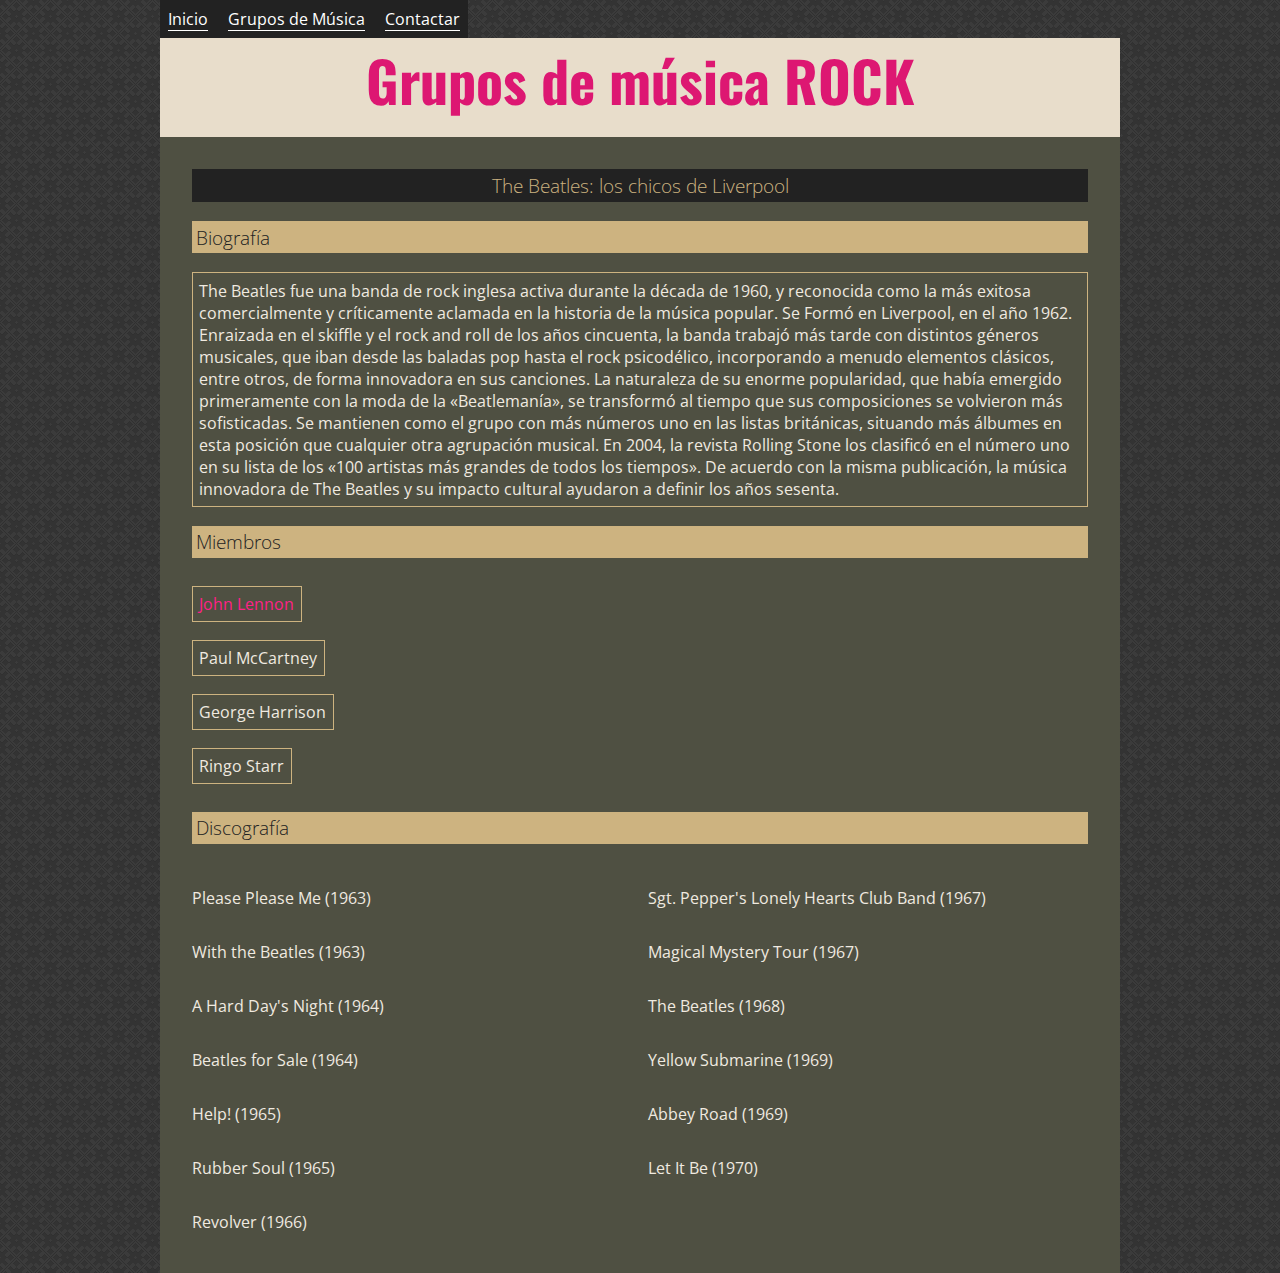
<file: beatles.html>
<!DOCTYPE html>
<html lang="es">
<head>
    <meta charset="UTF-8">
    <meta name="viewport" content="width=device-width, initial-scale=1">
    <title>Lista completa | Grupos de música rock y pop</title>
    <link rel="stylesheet" href="css/normalize.css">
    <link rel="stylesheet" href="css/estilos.css">
    <link href='http://fonts.googleapis.com/css?family=Oswald' rel='stylesheet' type='text/css'>
    <link href='http://fonts.googleapis.com/css?family=Open+Sans:300' rel='stylesheet' type='text/css'>
</head>

<body>
    <div class="contenedor">
        <header>
            <nav>
                <ul>
                    <li><a href="index.html">Inicio</a>
                    </li>
                    <li><a href="grupos-musica.html">Grupos de Música</a>
                    </li>
                    <li><a href="contactar.html">Contactar</a>
                    </li>
                </ul>
                <h1>Grupos de música ROCK</h1>
            </nav>
        </header>
    
    <section>
 
   
    <h2 class="texto_centrado">The Beatles: los chicos de Liverpool</h2>

    

<h3 class="rojo">Biografía</h3>

<p>The Beatles fue una banda de rock inglesa activa durante la década de 1960, y reconocida como la más exitosa comercialmente y críticamente aclamada en la historia de la música popular. Se Formó en Liverpool, en el año 1962. Enraizada en el skiffle y el rock and roll de los años cincuenta, la banda trabajó más tarde con distintos géneros musicales, que iban desde las baladas pop hasta el rock psicodélico, incorporando a menudo elementos clásicos, entre otros, de forma innovadora en sus canciones. La naturaleza de su enorme popularidad, que había emergido primeramente con la moda de la «Beatlemanía», se transformó al tiempo que sus composiciones se volvieron más sofisticadas.
    Se mantienen como el grupo con más números uno en las listas británicas, situando más álbumes en esta posición que cualquier otra agrupación musical. En 2004, la revista Rolling Stone los clasificó en el número uno en su lista de los «100 artistas más grandes de todos los tiempos». De acuerdo con la misma publicación, la música innovadora de The Beatles y su impacto cultural ayudaron a definir los años sesenta.</p>

<h3>Miembros</h3>

<ul class="lista-imagenes">
    <li><span><a href="http://www.thebeatles.com/">John Lennon</a></span></li>
    <li><span>Paul McCartney</span></li>
    <li><span>George Harrison</span></li>
    <li><span>Ringo Starr</span></li>
</ul>

<h3>Discografía</h3>

<ul class="columnas">
    <li>Please Please Me (1963)</li>
    <li>With the Beatles (1963)</li>
    <li>A Hard Day's Night (1964)</li>
    <li>Beatles for Sale (1964)</li>
    <li>Help! (1965)</li>
    <li>Rubber Soul (1965)</li>
    <li>Revolver (1966)</li>
    <li>Sgt. Pepper's Lonely Hearts Club Band (1967)</li>
    <li>Magical Mystery Tour (1967)</li>
    <li>The Beatles (1968)</li>
    <li>Yellow Submarine (1969)</li>
    <li>Abbey Road (1969)</li>
    <li>Let It Be (1970)</li>
</ul>

    
    
    
</body>
</html>
</file>
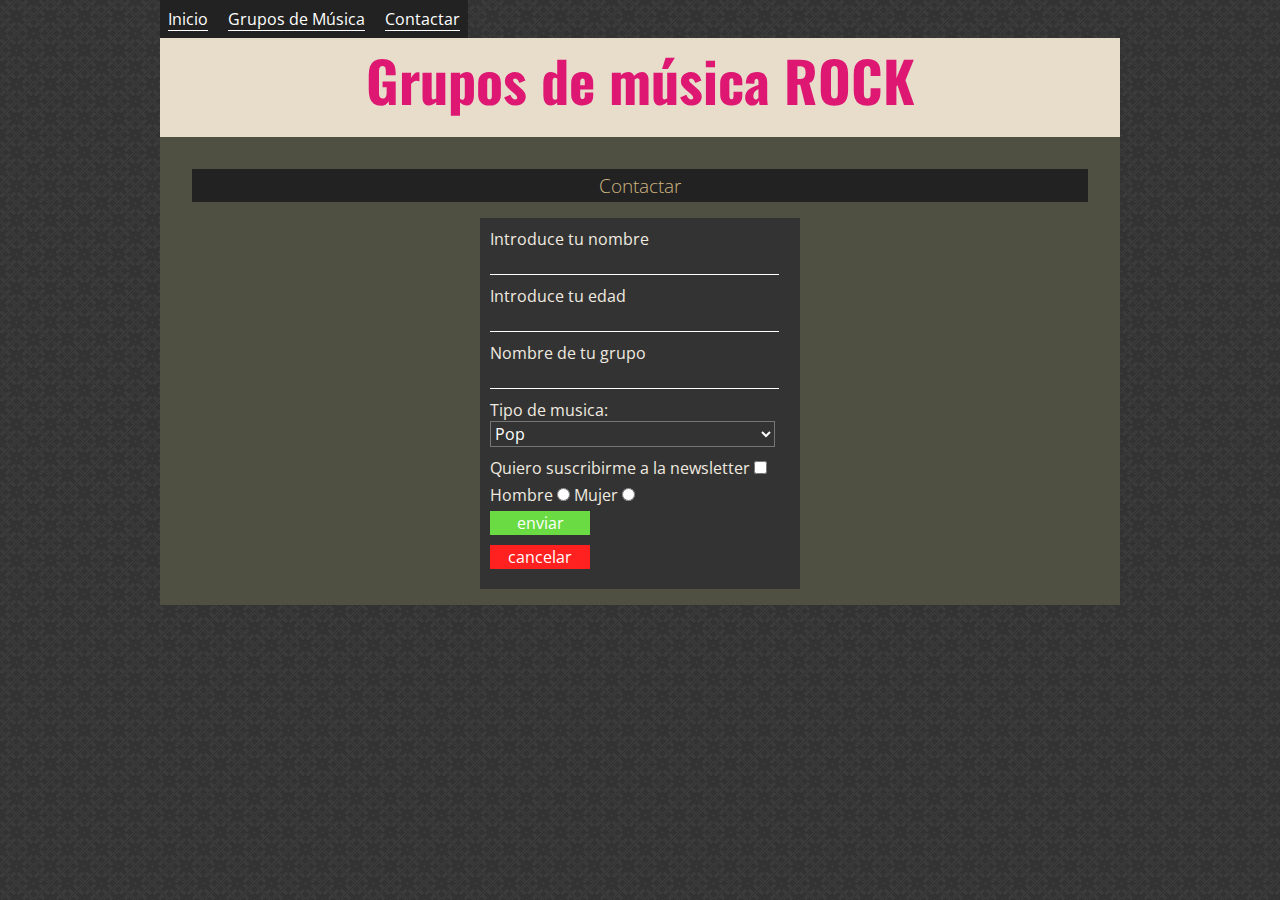
<file: contactar.html>
<!DOCTYPE html>
<html lang="es">
<head>
    <meta charset="UTF-8">
    <meta name="viewport" content="width=device-width, initial-scale=1">
    <title>Lista completa | Grupos de música rock y pop</title>
    <link rel="stylesheet" href="css/normalize.css">
    <link rel="stylesheet" href="css/estilos.css">
    <link href='http://fonts.googleapis.com/css?family=Oswald' rel='stylesheet' type='text/css'>
    <link href='http://fonts.googleapis.com/css?family=Open+Sans:300' rel='stylesheet' type='text/css'>
</head>

<body>
    <div class="contenedor">
        <header>
            <nav>
                <ul>
                    <li><a href="index.html">Inicio</a>
                    </li>
                    <li><a href="grupos-musica.html">Grupos de Música</a>
                    </li>
                    <li><a href="contactar.html">Contactar</a>
                    </li>
                </ul>
                <h1>Grupos de música ROCK</h1>
            </nav>
        </header>
    
    <section>
 
   
    <h2 class="texto_centrado">Contactar</h2>
            <form id="contacto" action="">
               <label for="nombre">Introduce tu nombre</label>
               <input type="text" name="_nombre" id="nombre">
               <label for="edad" >Introduce tu edad</label> 
               <input type="number" required name="_edad" id="edad">
               <label for="grupo">Nombre de tu grupo</label>
               <input type="text" name="_grupo" id="grupo">
               <label for="tipomusica">Tipo de musica:</label>
               <select name="_tipomusica" id="tipomusica">
                   <option value="Pop">Pop</option>
                   <option value="Rock">Rock</option>
                   <option value="Jazz">Jazz</option>
                   <option value="Folk">Folk</option>
               </select>
               <label for="newsletter">Quiero suscribirme a la newsletter </label><input type="checkbox" name="_newsletter" id="newsletter">
               <label for="hombre">Hombre</label>
               <input type="radio" name="sexo" id="hombre">
               <label for="mujer">Mujer</label>
               <input type="radio" name="sexo" id="mujer">
               <input type="submit" value="enviar" name="_enviar">
               <input type="reset" value="cancelar">
            </form>
        </div>
    </section>        
    <!-- Aquí irá el formulario de contacto -->
</body>
</html>
</file>
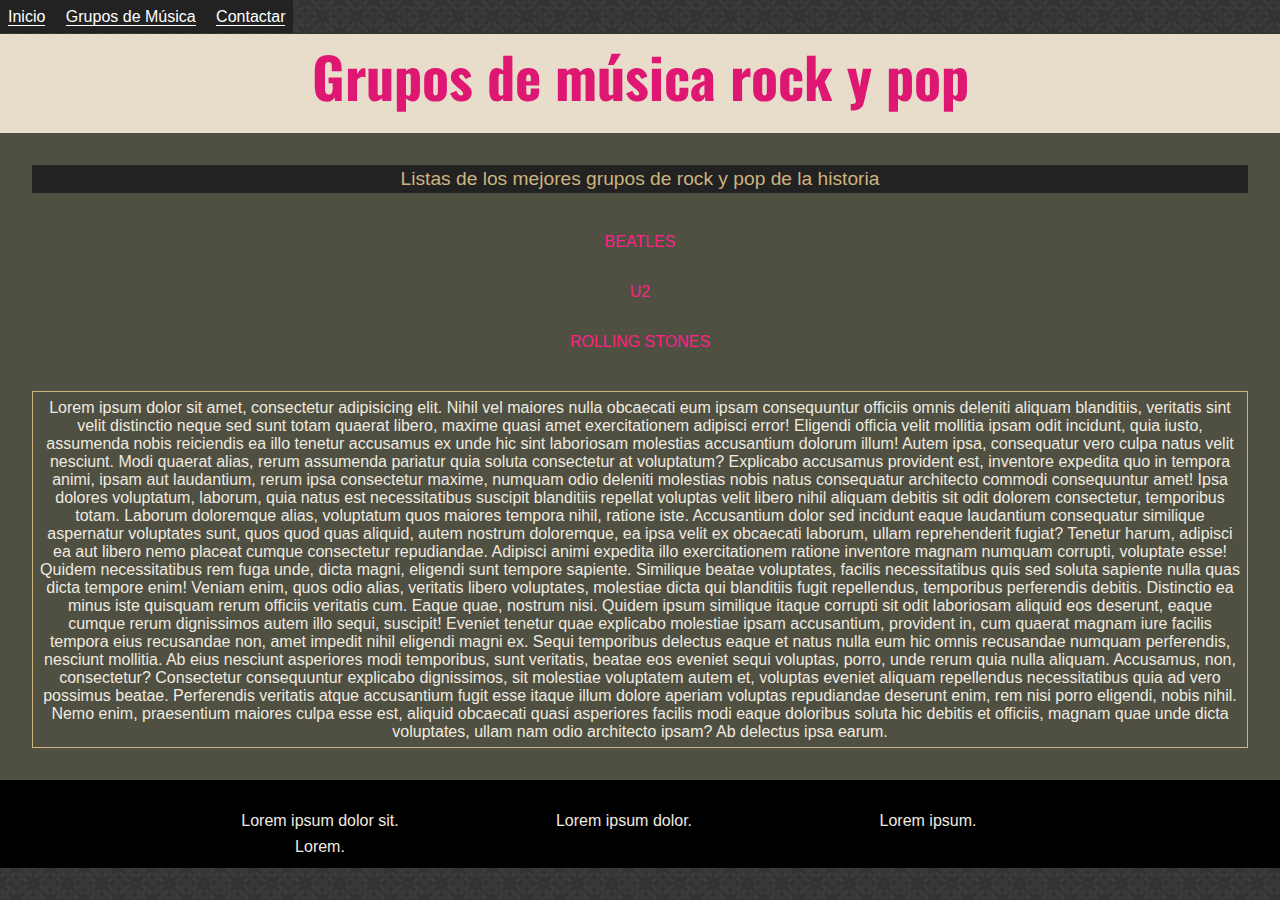
<file: grupos-musica.html>
<!DOCTYPE html>
<html lang="es">
<head>
    <meta charset="UTF-8">
    <title>Lista completa | Grupos de música rock y pop</title>
    <link rel="stylesheet" href="css/normalize.css">
    <link rel="stylesheet" href="css/estilos.css">
    <link href='http://fonts.googleapis.com/css?family=Oswald' rel='stylesheet' type='text/css'>
    <link href='http://fonts.googleapis.com/css?family=Noto+Sans' rel='stylesheet' type='text/css'>
</head>
<body>
 <header>
        <nav>
            <ul>
                <li><a href="index.html">Inicio</a>
                </li>
                <li><a href="grupos-musica.html">Grupos de Música</a>
                </li>
                <li><a href="contactar.html">Contactar</a>
                </li>
            </ul>
            <h1>Grupos de música rock y pop</h1>
        </nav>
    </header>
    <section>
    <div class="texto_centrado">   
        <h2>Listas de los mejores grupos de rock y pop de la historia</h2>
        <ul>
            <li><a href="beatles.html">BEATLES</a></li>
            <li><a href="u2.html">U2</a></li>
            <li><a href="rolling.html">ROLLING STONES</a></li>
        </ul>
        <p>Lorem ipsum dolor sit amet, consectetur adipisicing elit. Nihil vel maiores nulla obcaecati eum ipsam consequuntur officiis omnis deleniti aliquam blanditiis, veritatis sint velit distinctio neque sed sunt totam quaerat libero, maxime quasi amet exercitationem adipisci error! Eligendi officia velit mollitia ipsam odit incidunt, quia iusto, assumenda nobis reiciendis ea illo tenetur accusamus ex unde hic sint laboriosam molestias accusantium dolorum illum! Autem ipsa, consequatur vero culpa natus velit nesciunt. Modi quaerat alias, rerum assumenda pariatur quia soluta consectetur at voluptatum? Explicabo accusamus provident est, inventore expedita quo in tempora animi, ipsam aut laudantium, rerum ipsa consectetur maxime, numquam odio deleniti molestias nobis natus consequatur architecto commodi consequuntur amet! Ipsa dolores voluptatum, laborum, quia natus est necessitatibus suscipit blanditiis repellat voluptas velit libero nihil aliquam debitis sit odit dolorem consectetur, temporibus totam. Laborum doloremque alias, voluptatum quos maiores tempora nihil, ratione iste. Accusantium dolor sed incidunt eaque laudantium consequatur similique aspernatur voluptates sunt, quos quod quas aliquid, autem nostrum doloremque, ea ipsa velit ex obcaecati laborum, ullam reprehenderit fugiat? Tenetur harum, adipisci ea aut libero nemo placeat cumque consectetur repudiandae. Adipisci animi expedita illo exercitationem ratione inventore magnam numquam corrupti, voluptate esse! Quidem necessitatibus rem fuga unde, dicta magni, eligendi sunt tempore sapiente. Similique beatae voluptates, facilis necessitatibus quis sed soluta sapiente nulla quas dicta tempore enim! Veniam enim, quos odio alias, veritatis libero voluptates, molestiae dicta qui blanditiis fugit repellendus, temporibus perferendis debitis. Distinctio ea minus iste quisquam rerum officiis veritatis cum. Eaque quae, nostrum nisi. Quidem ipsum similique itaque corrupti sit odit laboriosam aliquid eos deserunt, eaque cumque rerum dignissimos autem illo sequi, suscipit! Eveniet tenetur quae explicabo molestiae ipsam accusantium, provident in, cum quaerat magnam iure facilis tempora eius recusandae non, amet impedit nihil eligendi magni ex. Sequi temporibus delectus eaque et natus nulla eum hic omnis recusandae numquam perferendis, nesciunt mollitia. Ab eius nesciunt asperiores modi temporibus, sunt veritatis, beatae eos eveniet sequi voluptas, porro, unde rerum quia nulla aliquam. Accusamus, non, consectetur? Consectetur consequuntur explicabo dignissimos, sit molestiae voluptatem autem et, voluptas eveniet aliquam repellendus necessitatibus quia ad vero possimus beatae. Perferendis veritatis atque accusantium fugit esse itaque illum dolore aperiam voluptas repudiandae deserunt enim, rem nisi porro eligendi, nobis nihil. Nemo enim, praesentium maiores culpa esse est, aliquid obcaecati quasi asperiores facilis modi eaque doloribus soluta hic debitis et officiis, magnam quae unde dicta voluptates, ullam nam odio architecto ipsam? Ab delectus ipsa earum.</p>
        </div>
    </section>
    <footer>
        <ul>
            <li>Lorem ipsum dolor sit.</li>
            <li>Lorem ipsum dolor.</li>
            <li>Lorem ipsum.</li>
            <li>Lorem.</li>
        </ul>
        
        
    </footer>
</body>
</html>
</file>
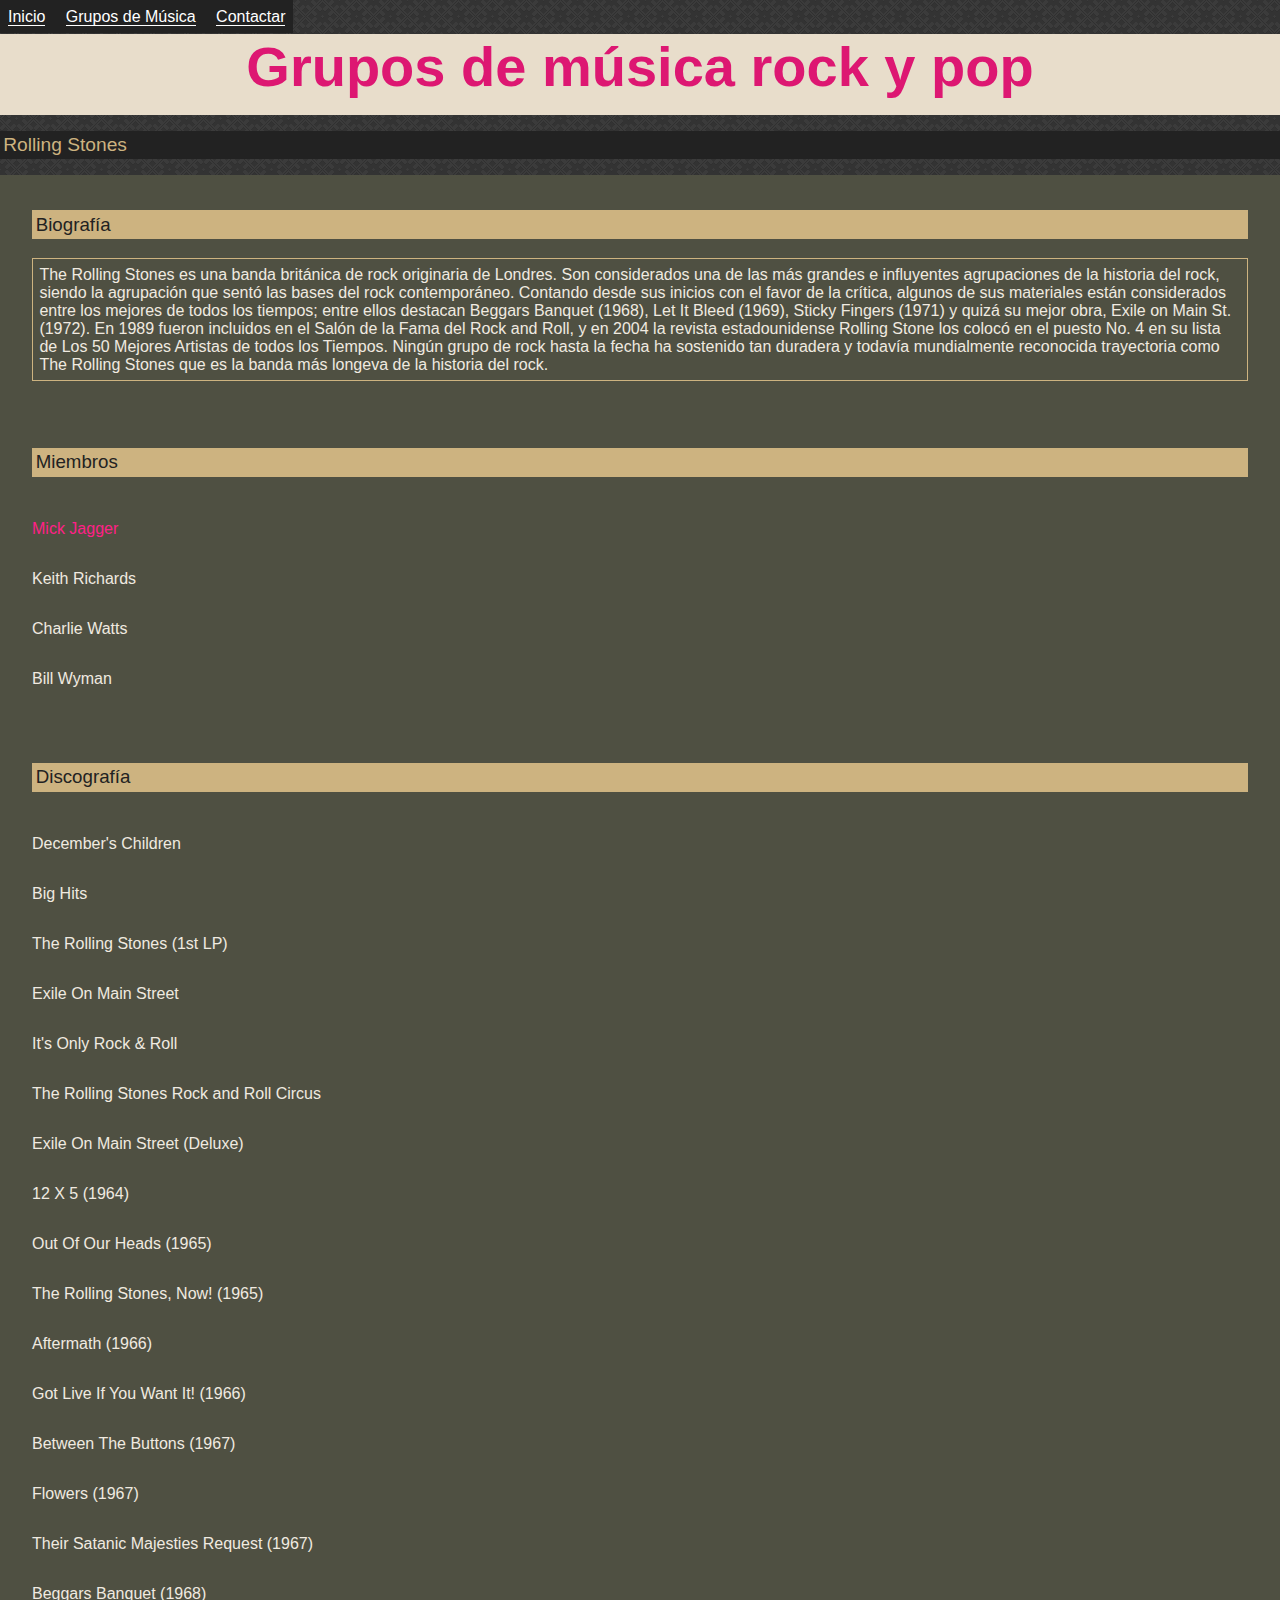
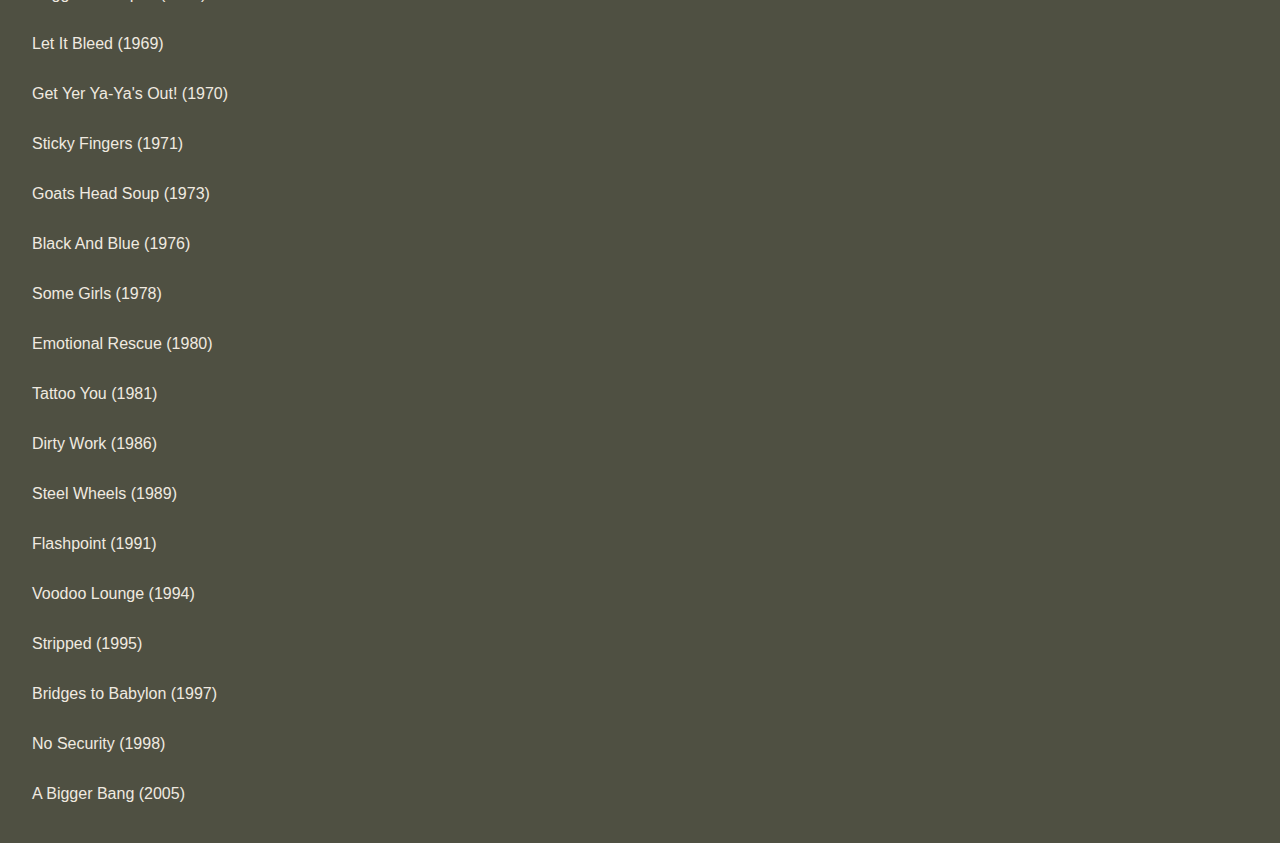
<file: rolling.html>
<!DOCTYPE html>
<html lang="es">

<head>
    <meta charset="UTF-8">
    <title>Rolling Stones | Grupos de música rock y pop</title>
    <link rel="stylesheet" href="css/estilos.css">
</head>

<body>
    <header>
        <nav>
            <ul>
                <li><a href="index.html">Inicio</a>
                </li>
                <li><a href="grupos-musica.html">Grupos de Música</a>
                </li>
                <li><a href="contactar.html">Contactar</a>
                </li>
            </ul>
        </nav>
        <h1>Grupos de música rock y pop</h1>
    </header>
    <h2>Rolling Stones</h2>

    <section>
        <h3>Biografía</h3>

        <p>The Rolling Stones es una banda británica de rock originaria de Londres. Son considerados una de las más grandes e influyentes agrupaciones de la historia del rock, siendo la agrupación que sentó las bases del rock contemporáneo. Contando desde sus inicios con el favor de la crítica, algunos de sus materiales están considerados entre los mejores de todos los tiempos; entre ellos destacan Beggars Banquet (1968), Let It Bleed (1969), Sticky Fingers (1971) y quizá su mejor obra, Exile on Main St. (1972). En 1989 fueron incluidos en el Salón de la Fama del Rock and Roll, y en 2004 la revista estadounidense Rolling Stone los colocó en el puesto No. 4 en su lista de Los 50 Mejores Artistas de todos los Tiempos. Ningún grupo de rock hasta la fecha ha sostenido tan duradera y todavía mundialmente reconocida trayectoria como The Rolling Stones que es la banda más longeva de la historia del rock.</p>
    </section>

    <section>
        <h3>Miembros</h3>

        <ul>
            <li><a href="http://www.rollingstones.com" target="_blank">Mick Jagger</a>
            </li>
            <li>Keith Richards</li>
            <li>Charlie Watts</li>
            <li>Bill Wyman</li>
        </ul>
    </section>
    <section>

        <h3>Discografía</h3>

        <ul>
            <li>December's Children</li>
            <li>Big Hits</li>
            <li>The Rolling Stones (1st LP)</li>
            <li>Exile On Main Street</li>
            <li>It's Only Rock & Roll</li>
            <li>The Rolling Stones Rock and Roll Circus</li>
            <li>Exile On Main Street (Deluxe)</li>
            <li>12 X 5 (1964)</li>
            <li>Out Of Our Heads (1965)</li>
            <li>The Rolling Stones, Now! (1965)</li>
            <li>Aftermath (1966)</li>
            <li>Got Live If You Want It! (1966)</li>
            <li>Between The Buttons (1967)</li>
            <li>Flowers (1967)</li>
            <li>Their Satanic Majesties Request (1967)</li>
            <li>Beggars Banquet (1968)</li>
            <li>Let It Bleed (1969)</li>
            <li>Get Yer Ya-Ya's Out! (1970)</li>
            <li>Sticky Fingers (1971)</li>
            <li>Goats Head Soup (1973)</li>
            <li>Black And Blue (1976)</li>
            <li>Some Girls (1978)</li>
            <li>Emotional Rescue (1980)</li>
            <li>Tattoo You (1981)</li>
            <li>Dirty Work (1986)</li>
            <li>Steel Wheels (1989)</li>
            <li>Flashpoint (1991)</li>
            <li>Voodoo Lounge (1994)</li>
            <li>Stripped (1995)</li>
            <li>Bridges to Babylon (1997)</li>
            <li>No Security (1998)</li>
            <li>A Bigger Bang (2005)</li>
        </ul>
    </section>

</body>

</html>
</file>
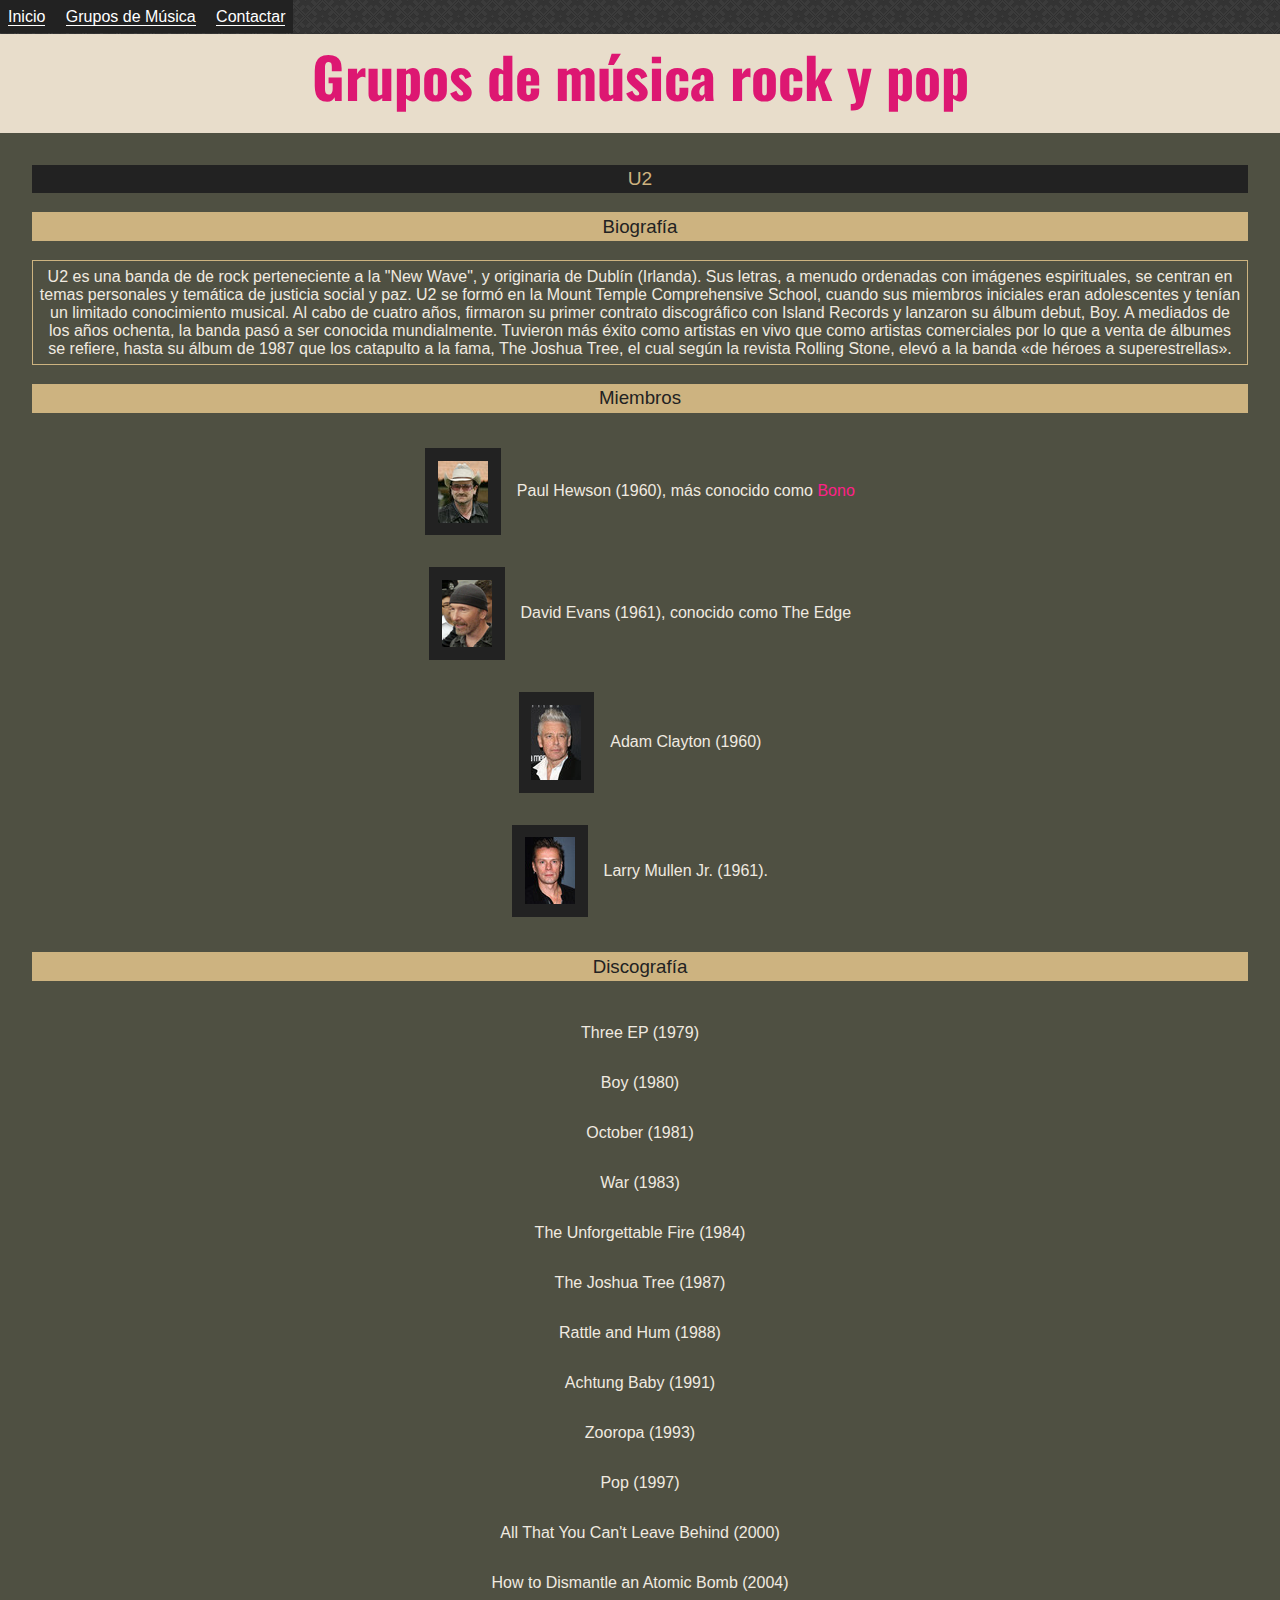
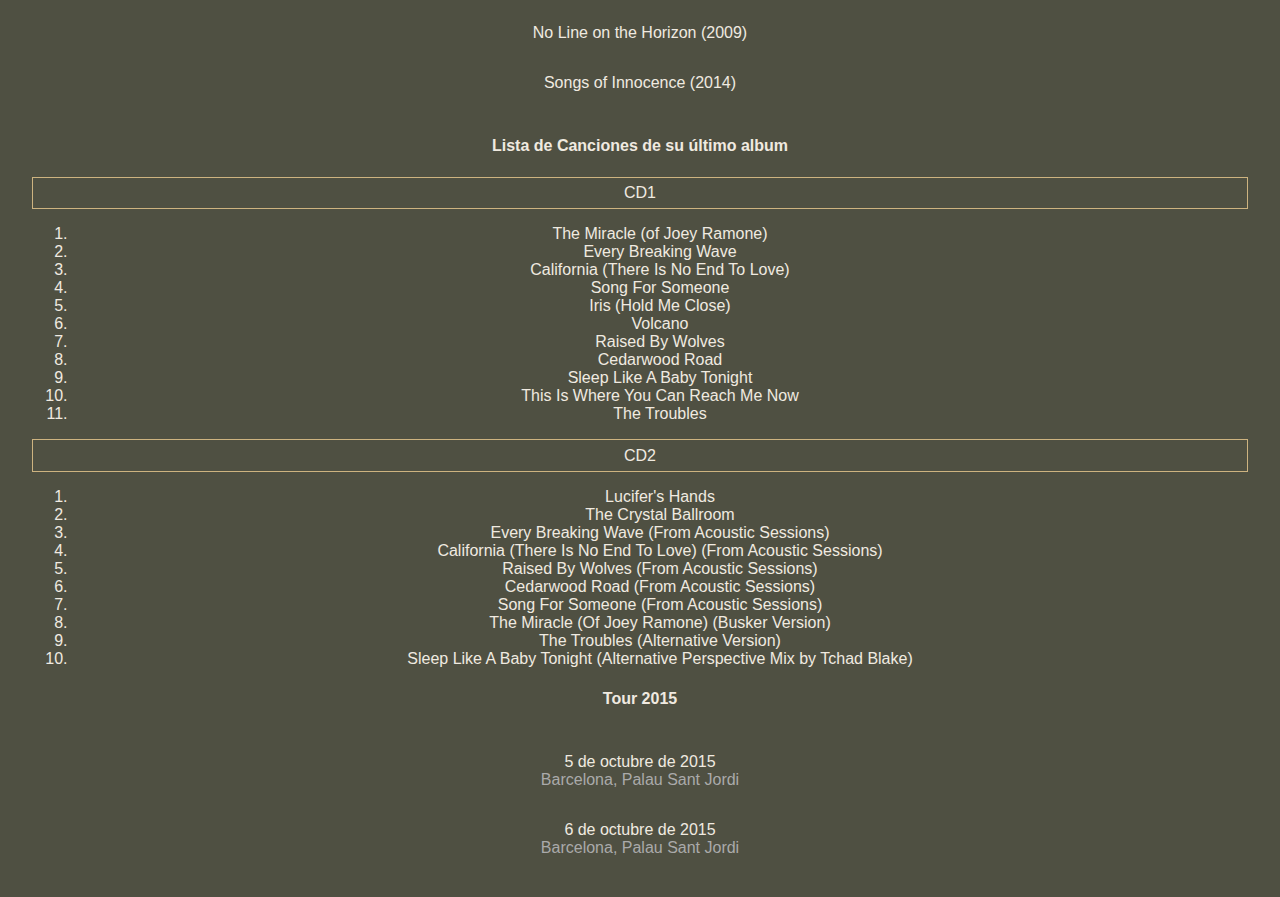
<file: u2.html>
<!DOCTYPE html>
<html lang="es">

<head>
    <meta charset="UTF-8">
    <title>Grupos de música rock y pop</title>
    <link rel="stylesheet" href="css/normalize.css">
    <link rel="stylesheet" href="css/estilos.css">
    <link href='http://fonts.googleapis.com/css?family=Oswald' rel='stylesheet' type='text/css'>
    <link href='http://fonts.googleapis.com/css?family=Noto+Sans' rel='stylesheet' type='text/css'>
</head>

<body>
 <header>
        <nav>
           
            <ul>
                <li><a href="index.html">Inicio</a>
                </li>
                <li><a href="grupos-musica.html">Grupos de Música</a>
                </li>
                <li><a href="contactar.html">Contactar</a>
                </li>
            </ul>
        <!--     <img src="images/logotipo.png" alt="Grupos de música"> -->
            
            <h1>Grupos de música rock y pop</h1>
            
        </nav>
        
    </header>
    
    <section>
    <div class="texto_centrado">   
   
    <h2>U2</h2>

    <h3>Biografía</h3>

    <p>U2 es una banda de de rock perteneciente a la "New Wave", y originaria de Dublín (Irlanda). Sus letras, a menudo ordenadas con imágenes espirituales, se centran en temas personales y temática de justicia social y paz. U2 se formó en la Mount Temple Comprehensive School, cuando sus miembros iniciales eran adolescentes y tenían un limitado conocimiento musical. Al cabo de cuatro años, firmaron su primer contrato discográfico con Island Records y lanzaron su álbum debut, Boy. A mediados de los años ochenta, la banda pasó a ser conocida mundialmente. Tuvieron más éxito como artistas en vivo que como artistas comerciales por lo que a venta de álbumes se refiere, hasta su álbum de 1987 que los catapulto a la fama, The Joshua Tree, el cual según la revista Rolling Stone, elevó a la banda «de héroes a superestrellas».</p>

    <h3>Miembros</h3>

    <ul class="lista-imagenes">
        <li ><img  src="images/bono.jpg" alt="bonorrr">Paul Hewson (1960), más conocido como <a href="http://www.u2.com" target="_blank">Bono</a></li>
        <li ><img   src="images/the-edge.jpg" alt="Edge">David Evans (1961), conocido como The Edge</li>
        <li ><img  src="images/adam-clayton.jpg" alt="">Adam Clayton (1960)</li>
        <li ><img  src="images/larry-mullen-jr.jpg" alt="">Larry Mullen Jr. (1961).</li>
    </ul>

    <h3>Discografía</h3>

    <ul>
        <li>Three EP (1979)</li>
        <li>Boy (1980)</li>
        <li>October (1981)</li>
        <li>War (1983)</li>
        <li>The Unforgettable Fire (1984)</li>
        <li>The Joshua Tree (1987)</li>
        <li>Rattle and Hum (1988)</li>
        <li>Achtung Baby (1991)</li>
        <li>Zooropa (1993)</li>
        <li>Pop (1997)</li>
        <li>All That You Can't Leave Behind (2000)</li>
        <li>How to Dismantle an Atomic Bomb (2004)</li>
        <li>No Line on the Horizon (2009)</li>
        <li>Songs of Innocence (2014)</li>
    </ul>

    <h4>Lista de Canciones de su último album</h4>

    <p>CD1</p>
    <ol>
        <li>The Miracle (of Joey Ramone)</li>
        <li>Every Breaking Wave</li>
        <li>California (There Is No End To Love)</li>
        <li>Song For Someone</li>
        <li>Iris (Hold Me Close)</li>
        <li>Volcano</li>
        <li>Raised By Wolves</li>
        <li>Cedarwood Road</li>
        <li>Sleep Like A Baby Tonight</li>
        <li>This Is Where You Can Reach Me Now</li>
        <li>The Troubles</li>
    </ol>

    <p>CD2</p>
    <ol>
        <li>Lucifer's Hands</li>
        <li>The Crystal Ballroom</li>
        <li>Every Breaking Wave (From Acoustic Sessions)</li>
        <li>California (There Is No End To Love) (From Acoustic Sessions)</li>
        <li>Raised By Wolves (From Acoustic Sessions)</li>
        <li>Cedarwood Road (From Acoustic Sessions)</li>
        <li>Song For Someone (From Acoustic Sessions)</li>
        <li>The Miracle (Of Joey Ramone) (Busker Version)</li>
        <li>The Troubles (Alternative Version)</li>
        <li>Sleep Like A Baby Tonight (Alternative Perspective Mix by Tchad Blake)</li>
    </ol>
     <h4>Tour 2015</h4>
        <ul>
            <li><time datetime="2015-10-05">5 de octubre de 2015</time>
                <br><span class="lugar"> Barcelona, Palau Sant Jordi</span></li>
            <li><time datetime="2015-10-06">6 de octubre de 2015</time>
                <br><span class="lugar">  Barcelona, Palau Sant Jordi</span></li>
        </ul>
    
    </div>   
    </section>

</body>

</html>
</file>
<file: css/estilos.css>
body {
    margin: 0 auto;
    background-color: rgb(9, 40, 52);
    background-image: url(../images/dark_embroidery.png);
    color: #f0eae0;
    font-family: 'Open Sans', sans-serif;
}


a {
    font-family: 'Open Sans', sans-serif;
    font-weight: normal;
    color: #ff2087;
    text-decoration: none;
}
a:hover {
    color: #CDB380;
}

h1 {
    font-size: 3.5rem;
    color: #dd1772;
    text-align: center;
    margin: 0;
    padding-bottom: 1rem;
    font-family: 'Oswald', sans-serif;
    /* font: normal 80%/200% 'Oswald', sans-serif; */
    background-color: #E8DDCB;
}
h2 {
    background: #222;
    font-size: 1.2rem;
    padding: 0.2rem;
    font-family: 'Open Sans', sans-serif;
    font-weight: 100;
    color: #CDB380;
}
h3 {
    color: #222;
    padding: 0.2em;    
    background-color:#CDB380; 
    font-weight: 100;
/*    display: inline;*/

}
.columnas {

}

p{
    
    border: 1px solid #CDB380; 
    padding: 0.4rem;    
}

img {
    max-width: 100%;
}

.visitando {
    background-color: #444;
}
.visitando a {
    border-bottom: 0;
}

.contenedor {
    max-width: 960px;
    margin: 0 auto;
}

nav ul {
    margin: 0;
    padding: 0;
    list-style: none;
}
nav ul li {
    padding: 0.5rem;
    background-color: #222;
}
nav ul li a {
    font-family: 'Open Sans', sans-serif;
    font-weight: normal;
    color: #fff;
    border-bottom: 1px solid;
}
nav ul li a:hover {
    color: #ff2087;
}

section {
    padding: 1rem 2rem;
    background-color: #4f5042;
}
.texto_centrado {
    text-align: center;
}
section ul {
    margin: 0;
    padding: 0.5rem 0;
}
section ul li {
    list-style: none;
    padding: 1rem 0;
}
.grupo {
    font-size: 1.2rem;
    padding: 0.5rem;
/*    border: 1px solid;*/
    color: #464646;
    background-color: #ff2087;
    -webkit-transition: background-color, color 0.5s;
    /* For Safari 3.1 to 6.0 */
    transition: background-color, color 0.5s;
}
.grupo:hover {
    border: 1px solid;
    color: #ff0075;
    background-color: #464646;
}





footer {
    background-color: #000;
    padding: 1rem;
}
footer ul {
    max-width: 960px;
    margin: 0 auto;
    padding: 0;
}
footer ul li {
    list-style: none;
    text-align: center;
    padding-bottom: 0.5rem;
}
.lista-imagenes {
    list-style: none;
    padding: 0; 
    margin: 0;
}

.lista-imagenes li{
    padding: 1rem 0;  
}

.lista-imagenes img {
    display: block;
    margin: 0 1rem 0 0;
    vertical-align: middle;
    padding: 0.8rem;
    background-color: #222;
}

.lista-imagenes span {

}

.lugar {
    color: #aaa;
}
/* formulario */

#contacto {
    width: 300px;
    background-color: #333;
    margin: 0 auto;
    padding: 10px;
}
input[type=text],
input[type=number] {
    border: 0;
    border-bottom: 1px solid;
}
input,
select {
    background-color: transparent;
    display: block;
    width: 95%;
    color: #fff;
    margin-bottom: 10px;
}

select {
    background-color: #333;
}


input[type=checkbox],
input[type=reset],
input[type=submit],
label[for=hombre],
label[for=mujer],
input[type=radio] {
    display: inline;
    width: auto;
}
input[type=reset] {
    background-color: #ff2020;
    width: 100px;
    display: block;
    border: 0;
}
input[type=submit] {
    background-color: #6bdb43;
    width: 100px;
    display: block;
    border: 0;
}
/*MEDIA QUERIES*/

@media screen and (min-width: 480px) {
    nav ul {
        margin: 0;
        padding: 0.5rem 0;
    }
    nav ul li {
        display: inline;
        padding: 0.5rem;
        background-color: #222;
    }
    footer {
        padding: 2rem 0 3.5rem 0;
    }
    footer ul li {
        float: left;
        width: 30%;
        margin-left: 1rem;
    }
    .lista-imagenes img {
        display: inline;
    }

    .lista-imagenes span {
        border: 1px solid #CDB380; 
        padding: 0.4rem;  
    }   
    .columnas {

        -webkit-column-count: 2; /* Chrome, Safari, Opera */
        -moz-column-count: 2; /* Firefox */
        column-count: 2;
    }    
    
}
</file>
